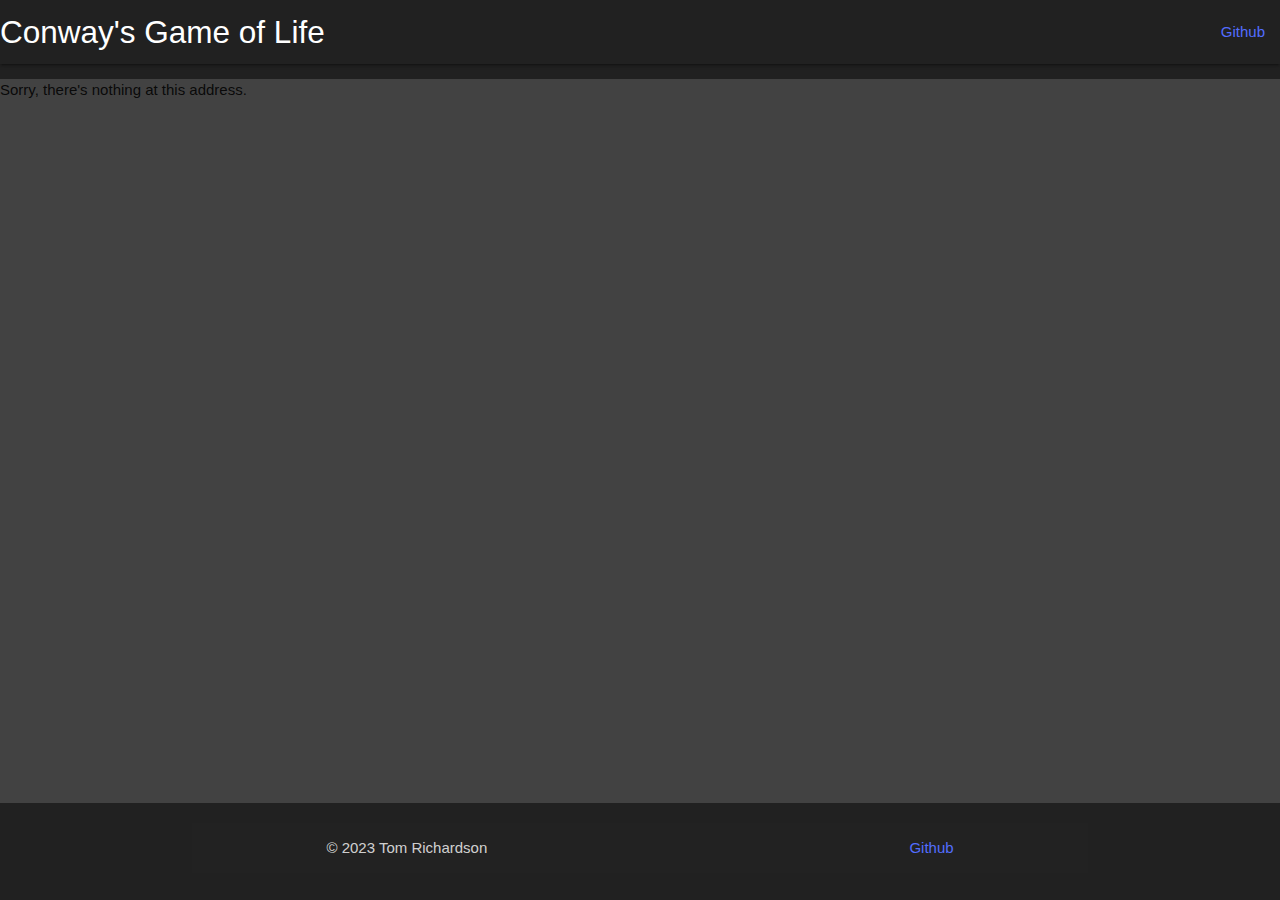
<file: index.html>
<!DOCTYPE html>
<html lang="en">

<head>
    <meta charset="utf-8" />
    <meta name="viewport" content="width=device-width, initial-scale=1.0">
    <title>Conway's Game of Life</title>
    <base href="/" />
    <link rel="stylesheet" href="https://cdnjs.cloudflare.com/ajax/libs/materialize/1.0.0/css/materialize.min.css">
    <link href="https://fonts.googleapis.com/icon?family=Material+Icons" rel="stylesheet">
    <link href="/css/app.css" rel="stylesheet" />

    <link href="ConwayClient.styles.css" rel="stylesheet" />
</head>

<body class="grey darken-4">
    <div id="app">
        <div class="flex-container grey darken-4">
            <div class="content center-align">
                <h1 class="indigo-text text-lighten-3">Conway's Game of Life</h1>
                <div class="loading-cell"></div>
                <h4 class="deep-purple-text accent-2">Loading...</h4>
            </div>
        </div>

    </div>

    <div id="blazor-error-ui">
        An unhandled error has occurred.
        <a href="" class="reload">Reload</a>
        <a class="dismiss">🗙</a>
    </div>
    <script src="https://cdnjs.cloudflare.com/ajax/libs/materialize/1.0.0/js/materialize.min.js"></script>
    <script src="/_content/Blazor.Extensions.Canvas/blazor.extensions.canvas.js"></script>
    <script src="/_framework/blazor.webassembly.js"></script>
    <!--<script src="scripts/gameOfLifeInterop.js"></script>-->
    <script src="scripts/gameCanvasInterop.js"></script>
</body>

</html>
</file>
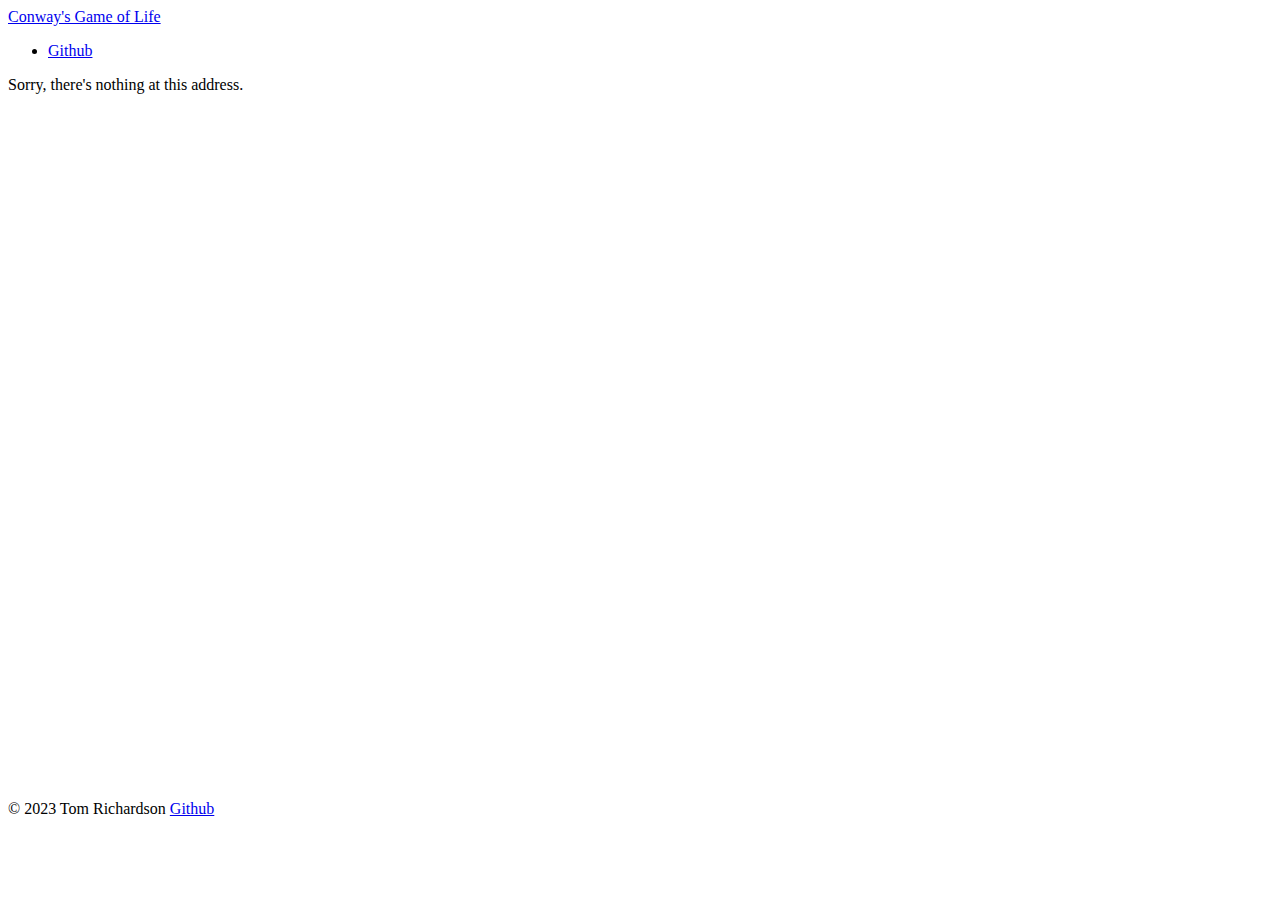
<file: ConwayClient/wwwroot/index.html>
<!DOCTYPE html>
<html lang="en">

<head>
    <meta charset="utf-8" />
    <meta name="viewport" content="width=device-width, initial-scale=1.0">
    <title>Conway's Game of Life</title>
    <base href="/" />
    <!--<link rel="stylesheet" href="https://cdnjs.cloudflare.com/ajax/libs/materialize/1.0.0/css/materialize.min.css">-->
    <link href="https://fonts.googleapis.com/icon?family=Material+Icons" rel="stylesheet">
    <link href="/css/app.css" rel="stylesheet" />

    <link href="ConwayClient.styles.css" rel="stylesheet" />
</head>

<body data-theme="dark">
    <div id="app">
        <div class="flex-container grey darken-4">
            <div class="content center-align">
                <h1 class="indigo-text text-lighten-3">Conway's Game of Life</h1>
                <div class="loading-cell"></div>
                <h4 class="deep-purple-text accent-2">Loading...</h4>
            </div>
        </div>

    </div>

    <div id="blazor-error-ui">
        An unhandled error has occurred.
        <a href="" class="reload">Reload</a>
        <a class="dismiss">🗙</a>
    </div>
    <script src="https://cdnjs.cloudflare.com/ajax/libs/materialize/1.0.0/js/materialize.min.js"></script>
    <script src="/_content/Blazor.Extensions.Canvas/blazor.extensions.canvas.js"></script>
    <script src="/_framework/blazor.webassembly.js"></script>
    <!--<script src="scripts/gameOfLifeInterop.js"></script>-->
    <script src="scripts/gameCanvasInterop.js"></script>
</body>

</html>
</file>
<file: css/app.css>
.flex-container {
    display: flex;
    align-items: center;
    justify-content: center;
    height: 100vh;
}

.content {
    text-align: center;
}

.loading-cell {
    width: 200px;
    height: 200px;
    background-color: #424242;
    border: 5px solid #bdbdbd;
    margin: 20px auto;
    box-shadow: 0 4px 8px 0 rgba(0, 0, 0, 0.2), 0 6px 20px 0 rgba(0, 0, 0, 0.19); /* Adds a subtle shadow for depth */
}

.no-margin {
    margin: 0 !important;
}

.no-padding {
    padding: 0 !important;
}

.d-flex {
    display: flex;
}

.align-items-center {
    align-items: center;
}

.justify-content-center {
    justify-content: center;
}

.ui-container {
    position: relative; /* Establishes a positioning context */
}

.ui-elements {
    opacity: 0;
    transition: opacity 0.3s ease-in-out;
}

    .ui-elements.show {
        opacity: 1;
    }

h1:focus {
    outline: none;
}

#blazor-error-ui {
    background: lightyellow;
    bottom: 0;
    box-shadow: 0 -1px 2px rgba(0, 0, 0, 0.2);
    display: none;
    left: 0;
    padding: 0.6rem 1.25rem 0.7rem 1.25rem;
    position: fixed;
    width: 100%;
    z-index: 1000;
}

    #blazor-error-ui .dismiss {
        cursor: pointer;
        position: absolute;
        right: 0.75rem;
        top: 0.5rem;
    }

.blazor-error-boundary {
    background: url([data-uri]) no-repeat 1rem/1.8rem, #b32121;
    padding: 1rem 1rem 1rem 3.7rem;
    color: white;
}

    .blazor-error-boundary::after {
        content: "An error has occurred."
    }
</file>
<file: ConwayClient.styles.css>
/* /MainLayout.razor.rz.scp.css */
main[b-rcmx4iv9mx] {
    min-height: calc(100dvh - 176px);
}
/* /Pages/Game/ConwayControlUi.razor.rz.scp.css */
.control-button[b-erdjymlio5] {
    padding: 1vw 2vw;
    border: none;
    border-radius: 50%;
    font-size: 1.5vw;
    cursor: pointer;
    box-shadow: 0px 2px 4px rgba(0, 0, 0, 0.1);
    transition: background-color 0.3s;
    width: 10%;
    height: 10%;
    display: flex;
    align-items: center;
    justify-content: center;
}
    .control-button[disabled][b-erdjymlio5] {
        opacity: 0;
        transition: opacity 0.3s; /* Smooth transition effect */
    }

    .control-button:not([disabled])[b-erdjymlio5] {
        opacity: 1;
        transition: opacity 0.3s; /* Smooth transition effect */
    }


.play-button[b-erdjymlio5] {
    background-color: #2ECC71;
    color: #ECF0F1;
}

    .play-button:hover[b-erdjymlio5] {
        background-color: #27AE60;
    }

.pause-button[b-erdjymlio5] {
    background-color: #E74C3C;
    color: #ECF0F1;
}

    .pause-button:hover[b-erdjymlio5] {
        background-color: #C0392B;
    }

.history-button[b-erdjymlio5] {
    background-color: #3498DB; /* Blue color */
    color: #ECF0F1; /* White text */
}

    .history-button:hover[b-erdjymlio5] {
        background-color: #2980B9; /* Slightly darker blue for hover effect */
    }

.randomize-button[b-erdjymlio5] {
    background-color: #F1C40F; /* Bright yellow color */
    color: #34495E; /* Dark text color for contrast */
}

    .randomize-button:hover[b-erdjymlio5] {
        background-color: #F39C12; /* Slightly darker yellow/orange for hover effect */
    }

.reset-button[b-erdjymlio5] {
    background-color: #E74C3C;
    color: #ECF0F1;
}

    .reset-button:hover[b-erdjymlio5] {
        background-color: #C0392B;
    }

.button-top-center[b-erdjymlio5] {
    position: absolute;
    top: 2%;
    left: 50%;
    transform: translateX(-50%);
    z-index: 2;
}

.button-left-center[b-erdjymlio5] {
    position: absolute;
    top: 50%;
    left: 2%;
    transform: translateY(-50%);
    z-index: 2;
}

.button-right-center[b-erdjymlio5] {
    position: absolute;
    top: 50%;
    right: 2%;
    transform: translateY(-50%);
    z-index: 2;
}

.button-bottom-left[b-erdjymlio5] {
    position: absolute;
    bottom: 15%; /* Adjust based on desired vertical distance from bottom */
    left: 25%; /* 1/4 distance from the left for even spacing */
    transform: translateY(50%);
    z-index: 2;
}

.button-bottom-right[b-erdjymlio5] {
    position: absolute;
    bottom: 15%; /* Adjust based on desired vertical distance from bottom */
    right: 25%; /* 1/4 distance from the right for even spacing */
    transform: translateY(50%);
    z-index: 2;
}

/* Menu Button Styling */
.ui-menu-buttons[b-erdjymlio5] {
    list-style-type: none; /* Remove bullet points */
    padding: 0; /* Reset padding */
    margin: 0; /* Reset margin */
    display: flex; /* Display items in a row */
    justify-content: left; /* Center items horizontally */
    gap: 2%;
    position: absolute; /* Absolute positioning */
    top: 2%; /* Place it at the top */
    left: 5%; /* Center it horizontally */
    
    z-index: 2; /* Place it above other elements, adjust as needed */
    transition: opacity 0.3s;
}

.ui-menu-show[b-erdjymlio5] {
    opacity: 1;
    visibility: visible;
}

.ui-menu-hide[b-erdjymlio5] {
    opacity: 1;
    visibility: hidden;
}

    .ui-menu-buttons .menu-button[b-erdjymlio5] {
        background-color: rgba(0,0,0, 0.4);
        border: 1px solid #F0ECEC; /* Off-white border color */
        color: #F0ECEC; /* Off-white text color */
        border-radius: 5px; /* Slightly rounded border */
        margin: 0 5px; /* Spacing between buttons */
        padding: 0.5em 1em; /* Padding around text/icon */
        font-size: 0.8em; /* Smaller font size */
        cursor: pointer; /* Cursor style on hover */
        transition: background-color 0.3s, color 0.3s; /* Smooth transition */
    }

        .ui-menu-buttons .menu-button:hover[b-erdjymlio5] {
            background-color: #F0ECEC; /* Off-white background on hover */
            color: #000; /* White text color on hover */
        }

/* Settings Panel Styling */
.settings-panel[b-erdjymlio5] {
    position: absolute;
    top: 10%;
    left: 10%;
    width: 80%;
    height: 80%;
    background-color: rgba(255, 255, 255, 0.9); /* Semi-transparent white */
    border: 1px solid #ddd;
    border-radius: 10px;
    z-index: 3; /* To ensure it's above other UI elements */
    overflow: auto; /* In case the content overflows */
    transition: opacity 0.3s;
}

.settings-panel-visable[b-erdjymlio5] {
    opacity: 1;
    visibility: visible;
}

.settings-panel-hidden[b-erdjymlio5] {
    opacity: 0;
    visibility: hidden;
    pointer-events: none; /* Make sure the hidden panel doesn't interfere with clicks */
}

.settings-title[b-erdjymlio5] {
    font-size: 1.5em; /* Adjust as needed */
    font-weight: bold;
    margin-left: 2%; /* Padding from the left edge */
    margin-top: 1%; /* Padding from the top edge */
    display: inline-block; /* Keeps it inline with the close button */
}

.settings-close-button[b-erdjymlio5] {
    position: absolute;
    top: 2%;
    right: 2%;
    background-color: transparent;
    border: none;
    cursor: pointer;
    color: #333;
    font-size: 1.5em;
}

/* Color Picker Elements Styles */
.color-picker-select[b-erdjymlio5] {
    width: 100%;
    padding: 0.5em;
    font-size: 1rem;
    margin-bottom: 1em;
    border: 1px solid #D3D3D3;
    border-radius: 5px;
    z-index: 6;
}

.color-picker-container[b-erdjymlio5] {
    margin: 5% auto; /* Adds a margin to the top and bottom, centers horizontally */
    max-width: 500px; /* Limiting the width for larger screens */
}

.color-picker-item[b-erdjymlio5] {
    display: flex;
    align-items: center;
    justify-content: space-between; /* Evenly distribute space */
    background-color: rgba(240, 240, 240, 0.8); /* Light background for better readability */
    border-radius: 5px; /* Rounded corners */
    padding: 0.5em; /* Padding around the content */
    margin-bottom: 1em; /* Space between items */
}

.color-label[b-erdjymlio5] {
    font-size: 1.1rem; /* Slightly larger font */
    flex: 1; /* Ensures the label takes up as much space as possible */
    margin-right: 1em; /* Adds a gap between label and input */
}

.color-input[b-erdjymlio5] {
    flex-shrink: 0; /* Ensures the input doesn't shrink */
    cursor: pointer;
    border-radius: 5px; /* Rounded corners for consistency */
}

/* Message Display Panel Styles */
.message-display-panel[b-erdjymlio5] {
    position: fixed;
    bottom: 10%;
    left: 50%;
    transform: translateX(-50%);
    padding: 1rem 2rem;
    border-radius: 5px;
    z-index: 1000;
    opacity: 0;
    visibility: hidden;
    transition: opacity 0.3s ease, visibility 0.3s ease;
}

.message-display-panel-visable[b-erdjymlio5] {
    opacity: 1;
    visibility: visible;
}

.message-success[b-erdjymlio5] {
    background-color: #2ECC71;
    color: #ECF0F1;
}

.message-fail[b-erdjymlio5] {
    background-color: #E74C3C;
    color: #ECF0F1;
}
/* /Pages/Game/Index.razor.rz.scp.css */
.game-container[b-hjf03m5vdg] {
    border-radius: 2px;
    overflow: hidden;
}

.header[b-hjf03m5vdg] {
    padding: 16px;
}

.title[b-hjf03m5vdg] {
    font-size: 24px;
    font-weight: bold;
}
</file>
